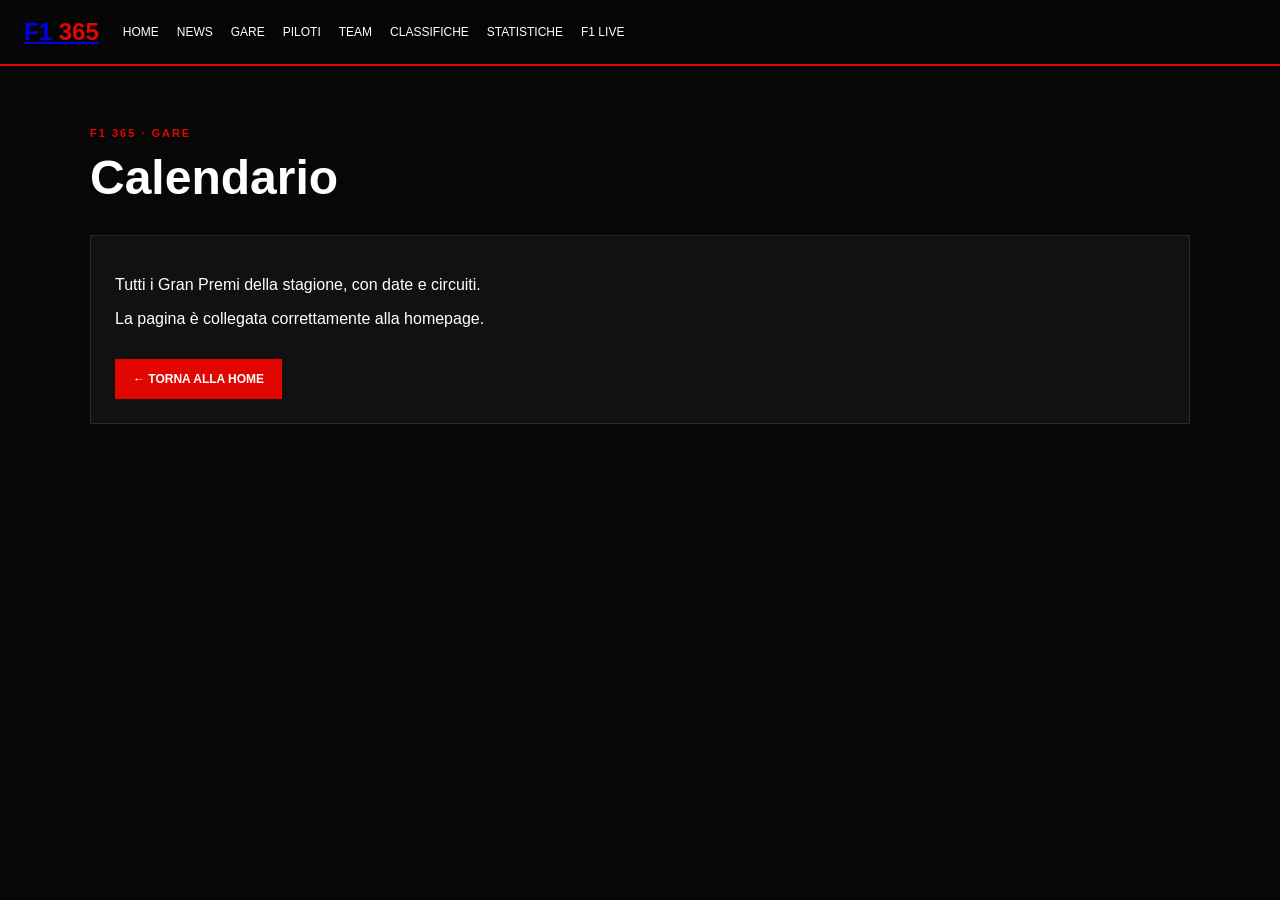
<file: calendar.html>
<!doctype html><html lang="it"><head><meta charset="utf-8"><meta name="viewport" content="width=device-width,initial-scale=1"><meta name="theme-color" content="#050505"><title>F1 365</title><style>
body{margin:0;background:#070707;color:#fff;font-family:Arial,Helvetica,sans-serif}.bar{height:64px;background:#050505;border-bottom:2px solid #e10600;display:flex;align-items:center;padding:0 24px;gap:24px}.brand{font-size:24px;font-weight:900}.brand span{color:#e10600}.nav{display:flex;gap:18px;flex-wrap:wrap;font-size:12px}.nav a{color:#fff;text-decoration:none}.nav a:hover{color:#e10600}.page{max-width:1100px;margin:auto;padding:50px 24px 80px}.eyebrow{color:#e10600;font-size:11px;font-weight:900;letter-spacing:2px}.page h1{font-size:48px;margin:10px 0 30px}.card{background:#111;border:1px solid #292929;padding:24px;margin:12px 0}.back{display:inline-block;background:#e10600;color:#fff;text-decoration:none;padding:13px 18px;font-weight:800;font-size:12px;margin-top:15px}</style></head><body><header class="bar"><a class="brand" href="index.html">F1 <span>365</span></a><nav class="nav"><a href="index.html">HOME</a><a href="news.html">NEWS</a><a href="calendar.html">GARE</a><a href="drivers.html">PILOTI</a><a href="teams.html">TEAM</a><a href="standings.html">CLASSIFICHE</a><a href="results.html">STATISTICHE</a><a href="live.html">F1 LIVE</a></nav></header><main class="page"><p class="eyebrow">F1 365 · GARE</p><h1>Calendario</h1><div class="card"><p>Tutti i Gran Premi della stagione, con date e circuiti.</p><p>La pagina è collegata correttamente alla homepage.</p><a class="back" href="index.html">← TORNA ALLA HOME</a></div></main></body></html>
</file>
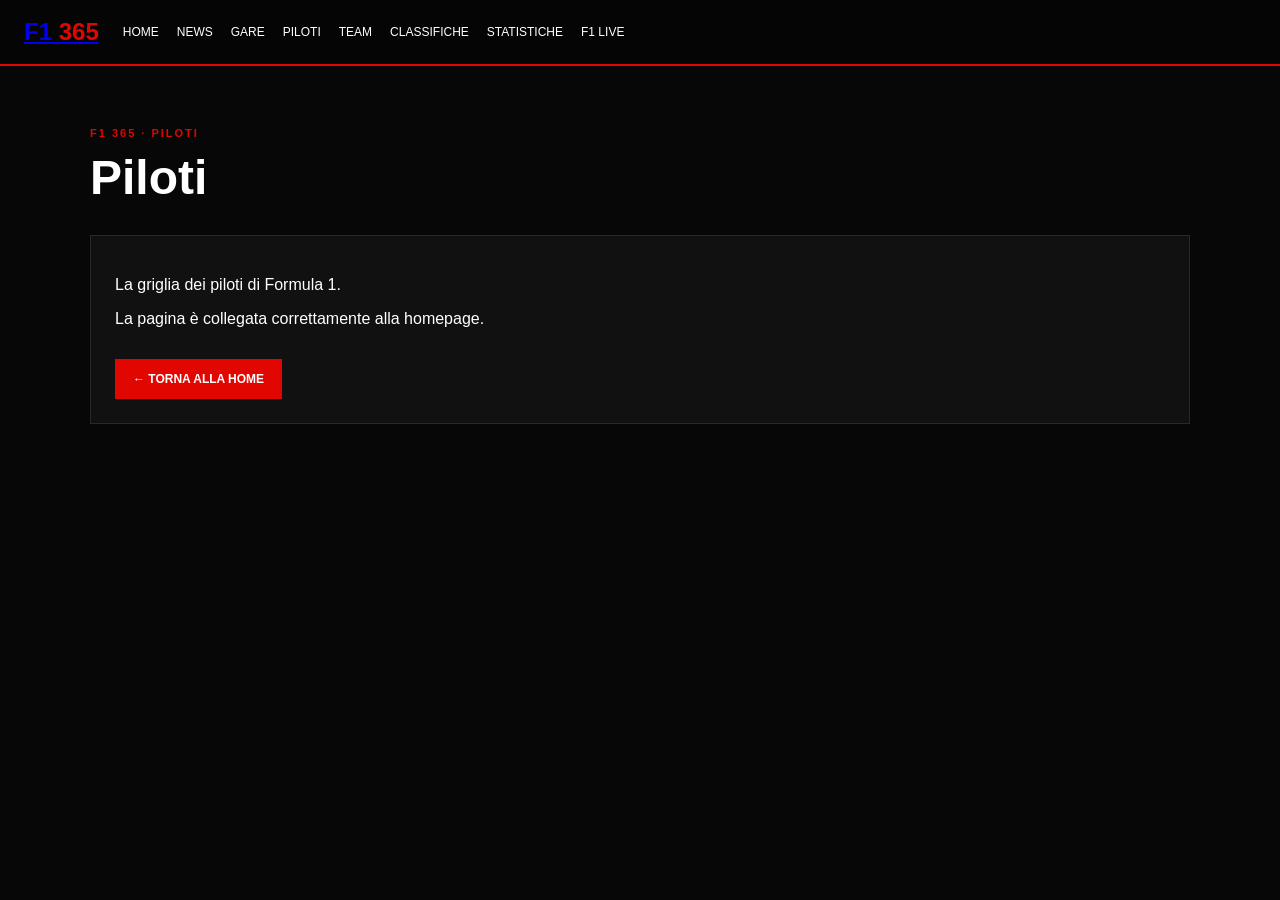
<file: drivers.html>
<!doctype html><html lang="it"><head><meta charset="utf-8"><meta name="viewport" content="width=device-width,initial-scale=1"><meta name="theme-color" content="#050505"><title>F1 365</title><style>
body{margin:0;background:#070707;color:#fff;font-family:Arial,Helvetica,sans-serif}.bar{height:64px;background:#050505;border-bottom:2px solid #e10600;display:flex;align-items:center;padding:0 24px;gap:24px}.brand{font-size:24px;font-weight:900}.brand span{color:#e10600}.nav{display:flex;gap:18px;flex-wrap:wrap;font-size:12px}.nav a{color:#fff;text-decoration:none}.nav a:hover{color:#e10600}.page{max-width:1100px;margin:auto;padding:50px 24px 80px}.eyebrow{color:#e10600;font-size:11px;font-weight:900;letter-spacing:2px}.page h1{font-size:48px;margin:10px 0 30px}.card{background:#111;border:1px solid #292929;padding:24px;margin:12px 0}.back{display:inline-block;background:#e10600;color:#fff;text-decoration:none;padding:13px 18px;font-weight:800;font-size:12px;margin-top:15px}</style></head><body><header class="bar"><a class="brand" href="index.html">F1 <span>365</span></a><nav class="nav"><a href="index.html">HOME</a><a href="news.html">NEWS</a><a href="calendar.html">GARE</a><a href="drivers.html">PILOTI</a><a href="teams.html">TEAM</a><a href="standings.html">CLASSIFICHE</a><a href="results.html">STATISTICHE</a><a href="live.html">F1 LIVE</a></nav></header><main class="page"><p class="eyebrow">F1 365 · PILOTI</p><h1>Piloti</h1><div class="card"><p>La griglia dei piloti di Formula 1.</p><p>La pagina è collegata correttamente alla homepage.</p><a class="back" href="index.html">← TORNA ALLA HOME</a></div></main></body></html>
</file>
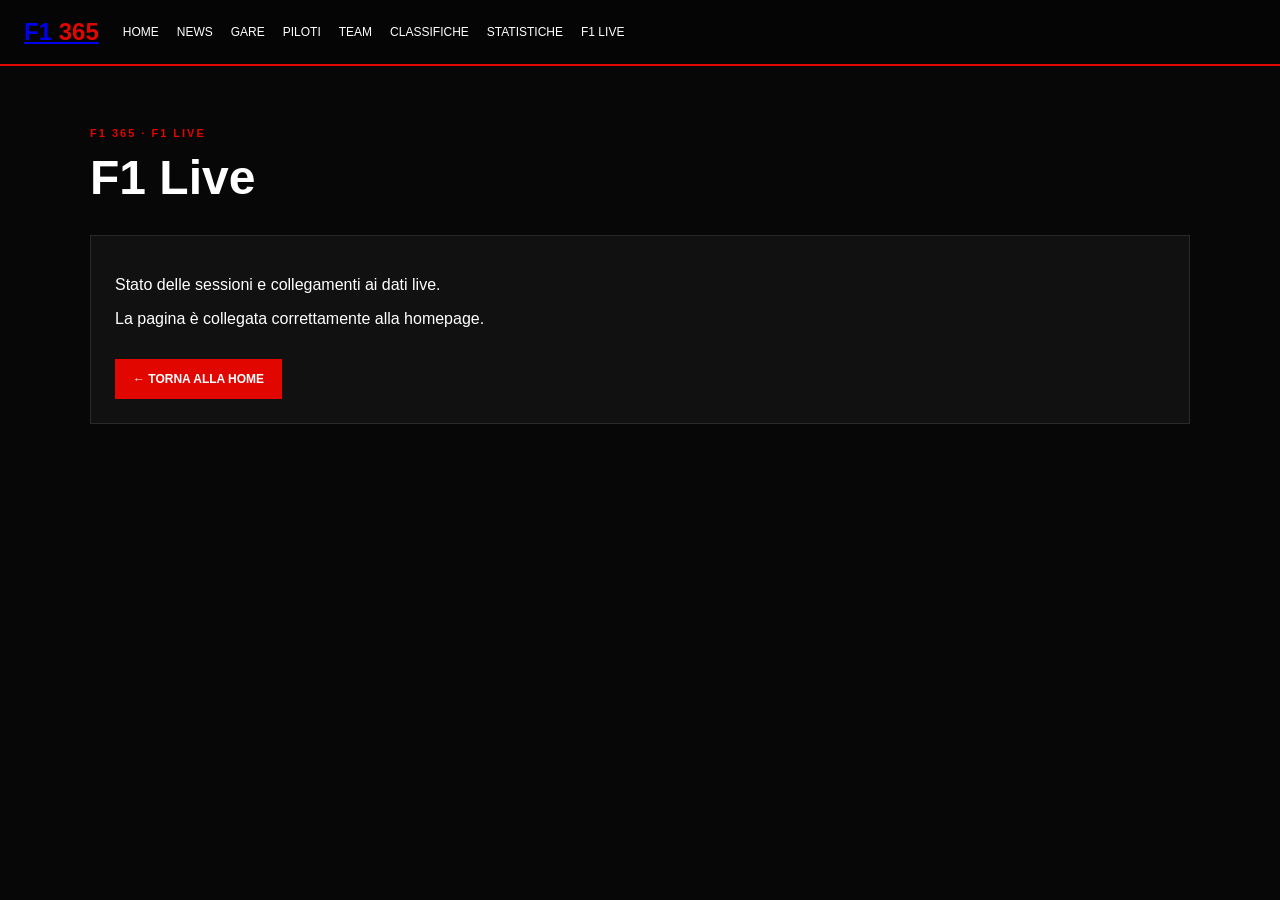
<file: live.html>
<!doctype html><html lang="it"><head><meta charset="utf-8"><meta name="viewport" content="width=device-width,initial-scale=1"><meta name="theme-color" content="#050505"><title>F1 365</title><style>
body{margin:0;background:#070707;color:#fff;font-family:Arial,Helvetica,sans-serif}.bar{height:64px;background:#050505;border-bottom:2px solid #e10600;display:flex;align-items:center;padding:0 24px;gap:24px}.brand{font-size:24px;font-weight:900}.brand span{color:#e10600}.nav{display:flex;gap:18px;flex-wrap:wrap;font-size:12px}.nav a{color:#fff;text-decoration:none}.nav a:hover{color:#e10600}.page{max-width:1100px;margin:auto;padding:50px 24px 80px}.eyebrow{color:#e10600;font-size:11px;font-weight:900;letter-spacing:2px}.page h1{font-size:48px;margin:10px 0 30px}.card{background:#111;border:1px solid #292929;padding:24px;margin:12px 0}.back{display:inline-block;background:#e10600;color:#fff;text-decoration:none;padding:13px 18px;font-weight:800;font-size:12px;margin-top:15px}</style></head><body><header class="bar"><a class="brand" href="index.html">F1 <span>365</span></a><nav class="nav"><a href="index.html">HOME</a><a href="news.html">NEWS</a><a href="calendar.html">GARE</a><a href="drivers.html">PILOTI</a><a href="teams.html">TEAM</a><a href="standings.html">CLASSIFICHE</a><a href="results.html">STATISTICHE</a><a href="live.html">F1 LIVE</a></nav></header><main class="page"><p class="eyebrow">F1 365 · F1 LIVE</p><h1>F1 Live</h1><div class="card"><p>Stato delle sessioni e collegamenti ai dati live.</p><p>La pagina è collegata correttamente alla homepage.</p><a class="back" href="index.html">← TORNA ALLA HOME</a></div></main></body></html>
</file>
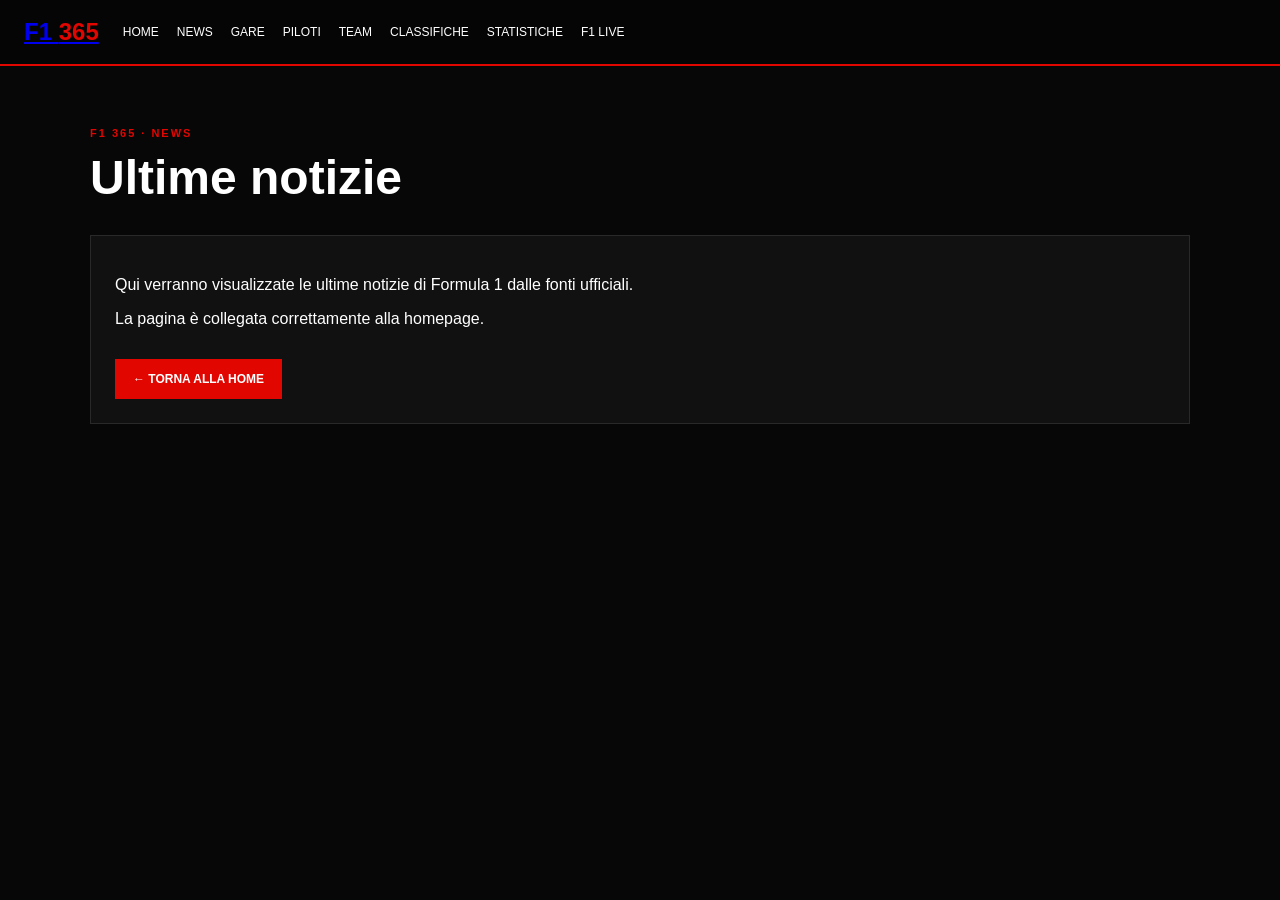
<file: news.html>
<!doctype html><html lang="it"><head><meta charset="utf-8"><meta name="viewport" content="width=device-width,initial-scale=1"><meta name="theme-color" content="#050505"><title>F1 365</title><style>
body{margin:0;background:#070707;color:#fff;font-family:Arial,Helvetica,sans-serif}.bar{height:64px;background:#050505;border-bottom:2px solid #e10600;display:flex;align-items:center;padding:0 24px;gap:24px}.brand{font-size:24px;font-weight:900}.brand span{color:#e10600}.nav{display:flex;gap:18px;flex-wrap:wrap;font-size:12px}.nav a{color:#fff;text-decoration:none}.nav a:hover{color:#e10600}.page{max-width:1100px;margin:auto;padding:50px 24px 80px}.eyebrow{color:#e10600;font-size:11px;font-weight:900;letter-spacing:2px}.page h1{font-size:48px;margin:10px 0 30px}.card{background:#111;border:1px solid #292929;padding:24px;margin:12px 0}.back{display:inline-block;background:#e10600;color:#fff;text-decoration:none;padding:13px 18px;font-weight:800;font-size:12px;margin-top:15px}</style></head><body><header class="bar"><a class="brand" href="index.html">F1 <span>365</span></a><nav class="nav"><a href="index.html">HOME</a><a href="news.html">NEWS</a><a href="calendar.html">GARE</a><a href="drivers.html">PILOTI</a><a href="teams.html">TEAM</a><a href="standings.html">CLASSIFICHE</a><a href="results.html">STATISTICHE</a><a href="live.html">F1 LIVE</a></nav></header><main class="page"><p class="eyebrow">F1 365 · NEWS</p><h1>Ultime notizie</h1><div class="card"><p>Qui verranno visualizzate le ultime notizie di Formula 1 dalle fonti ufficiali.</p><p>La pagina è collegata correttamente alla homepage.</p><a class="back" href="index.html">← TORNA ALLA HOME</a></div></main></body></html>
</file>
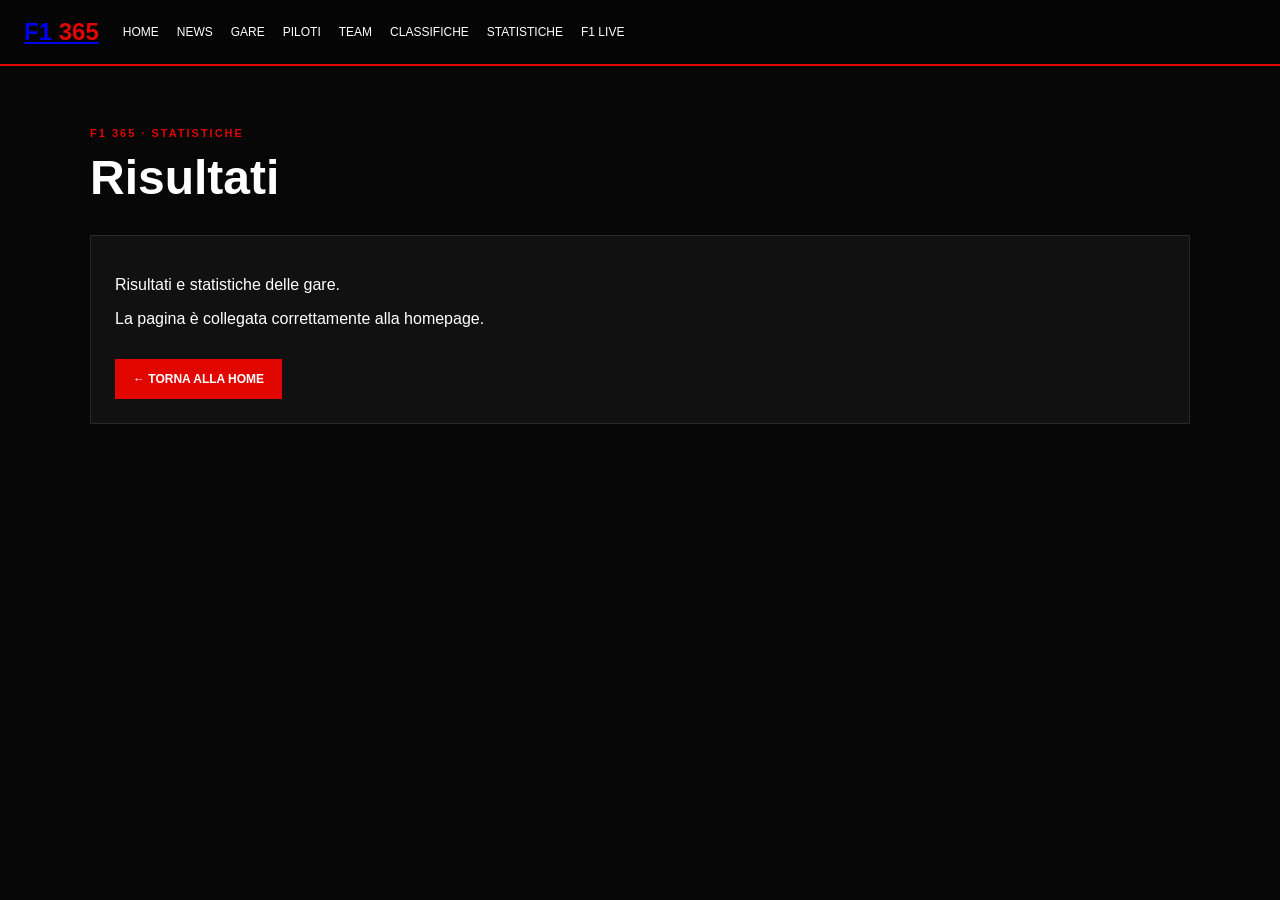
<file: results.html>
<!doctype html><html lang="it"><head><meta charset="utf-8"><meta name="viewport" content="width=device-width,initial-scale=1"><meta name="theme-color" content="#050505"><title>F1 365</title><style>
body{margin:0;background:#070707;color:#fff;font-family:Arial,Helvetica,sans-serif}.bar{height:64px;background:#050505;border-bottom:2px solid #e10600;display:flex;align-items:center;padding:0 24px;gap:24px}.brand{font-size:24px;font-weight:900}.brand span{color:#e10600}.nav{display:flex;gap:18px;flex-wrap:wrap;font-size:12px}.nav a{color:#fff;text-decoration:none}.nav a:hover{color:#e10600}.page{max-width:1100px;margin:auto;padding:50px 24px 80px}.eyebrow{color:#e10600;font-size:11px;font-weight:900;letter-spacing:2px}.page h1{font-size:48px;margin:10px 0 30px}.card{background:#111;border:1px solid #292929;padding:24px;margin:12px 0}.back{display:inline-block;background:#e10600;color:#fff;text-decoration:none;padding:13px 18px;font-weight:800;font-size:12px;margin-top:15px}</style></head><body><header class="bar"><a class="brand" href="index.html">F1 <span>365</span></a><nav class="nav"><a href="index.html">HOME</a><a href="news.html">NEWS</a><a href="calendar.html">GARE</a><a href="drivers.html">PILOTI</a><a href="teams.html">TEAM</a><a href="standings.html">CLASSIFICHE</a><a href="results.html">STATISTICHE</a><a href="live.html">F1 LIVE</a></nav></header><main class="page"><p class="eyebrow">F1 365 · STATISTICHE</p><h1>Risultati</h1><div class="card"><p>Risultati e statistiche delle gare.</p><p>La pagina è collegata correttamente alla homepage.</p><a class="back" href="index.html">← TORNA ALLA HOME</a></div></main></body></html>
</file>
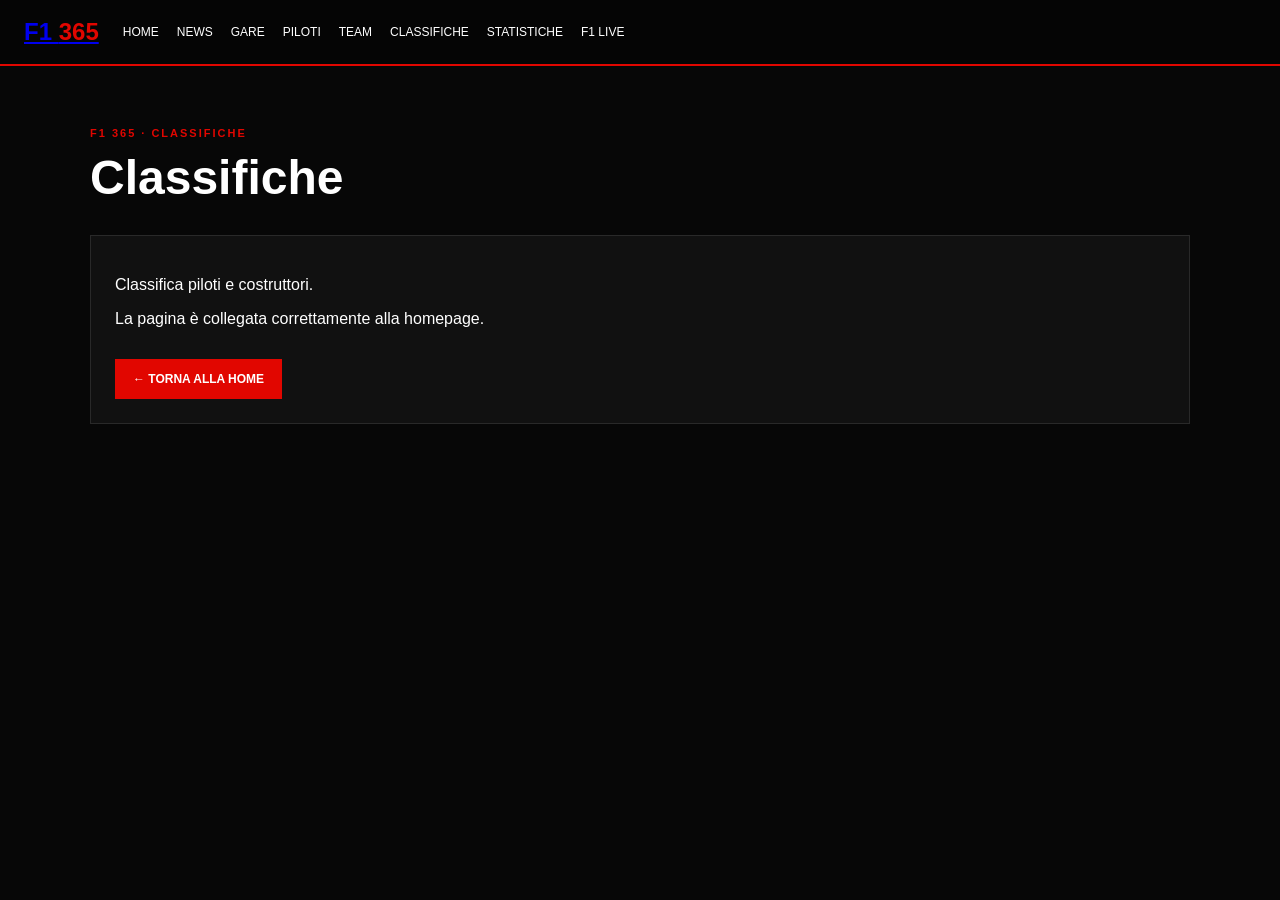
<file: standings.html>
<!doctype html><html lang="it"><head><meta charset="utf-8"><meta name="viewport" content="width=device-width,initial-scale=1"><meta name="theme-color" content="#050505"><title>F1 365</title><style>
body{margin:0;background:#070707;color:#fff;font-family:Arial,Helvetica,sans-serif}.bar{height:64px;background:#050505;border-bottom:2px solid #e10600;display:flex;align-items:center;padding:0 24px;gap:24px}.brand{font-size:24px;font-weight:900}.brand span{color:#e10600}.nav{display:flex;gap:18px;flex-wrap:wrap;font-size:12px}.nav a{color:#fff;text-decoration:none}.nav a:hover{color:#e10600}.page{max-width:1100px;margin:auto;padding:50px 24px 80px}.eyebrow{color:#e10600;font-size:11px;font-weight:900;letter-spacing:2px}.page h1{font-size:48px;margin:10px 0 30px}.card{background:#111;border:1px solid #292929;padding:24px;margin:12px 0}.back{display:inline-block;background:#e10600;color:#fff;text-decoration:none;padding:13px 18px;font-weight:800;font-size:12px;margin-top:15px}</style></head><body><header class="bar"><a class="brand" href="index.html">F1 <span>365</span></a><nav class="nav"><a href="index.html">HOME</a><a href="news.html">NEWS</a><a href="calendar.html">GARE</a><a href="drivers.html">PILOTI</a><a href="teams.html">TEAM</a><a href="standings.html">CLASSIFICHE</a><a href="results.html">STATISTICHE</a><a href="live.html">F1 LIVE</a></nav></header><main class="page"><p class="eyebrow">F1 365 · CLASSIFICHE</p><h1>Classifiche</h1><div class="card"><p>Classifica piloti e costruttori.</p><p>La pagina è collegata correttamente alla homepage.</p><a class="back" href="index.html">← TORNA ALLA HOME</a></div></main></body></html>
</file>
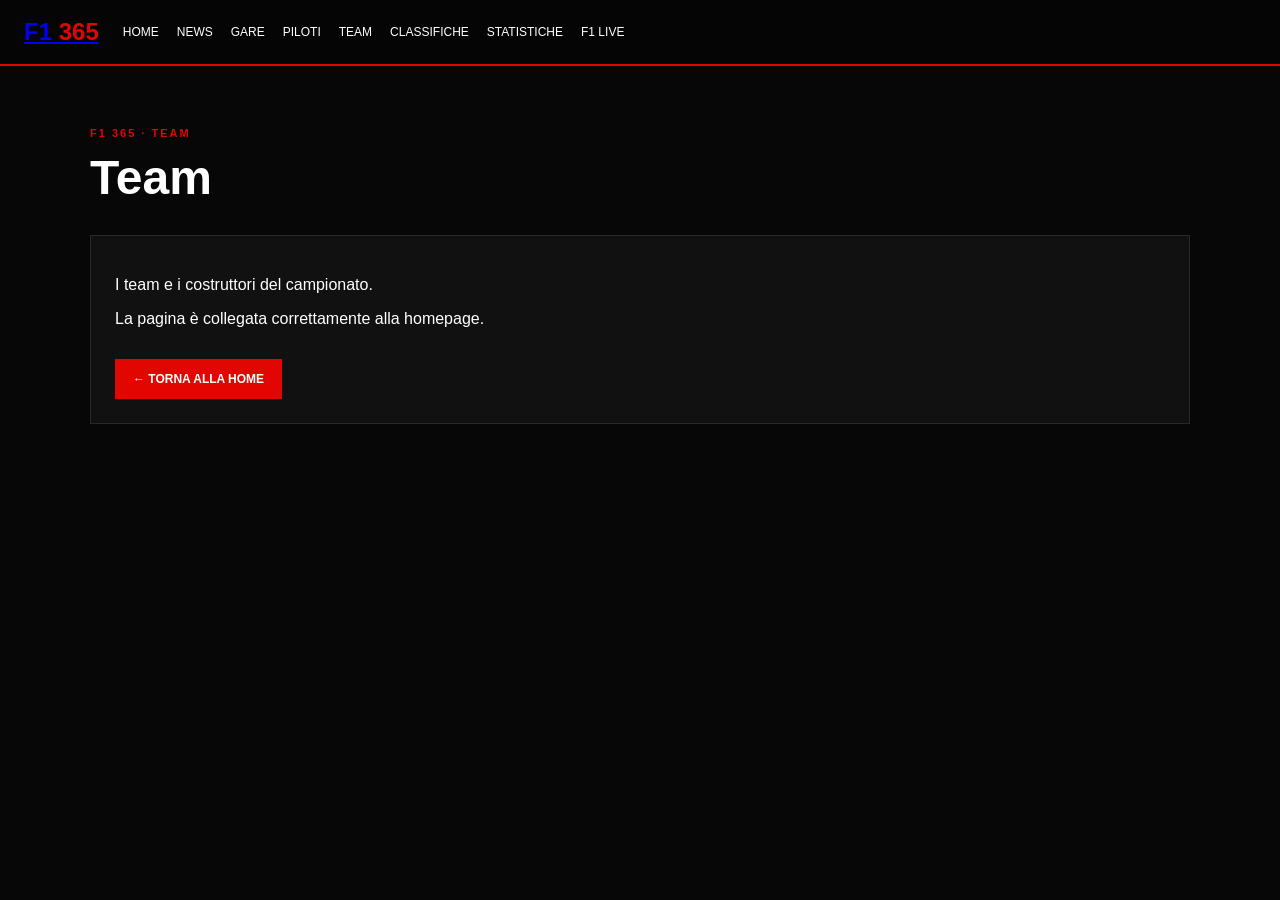
<file: teams.html>
<!doctype html><html lang="it"><head><meta charset="utf-8"><meta name="viewport" content="width=device-width,initial-scale=1"><meta name="theme-color" content="#050505"><title>F1 365</title><style>
body{margin:0;background:#070707;color:#fff;font-family:Arial,Helvetica,sans-serif}.bar{height:64px;background:#050505;border-bottom:2px solid #e10600;display:flex;align-items:center;padding:0 24px;gap:24px}.brand{font-size:24px;font-weight:900}.brand span{color:#e10600}.nav{display:flex;gap:18px;flex-wrap:wrap;font-size:12px}.nav a{color:#fff;text-decoration:none}.nav a:hover{color:#e10600}.page{max-width:1100px;margin:auto;padding:50px 24px 80px}.eyebrow{color:#e10600;font-size:11px;font-weight:900;letter-spacing:2px}.page h1{font-size:48px;margin:10px 0 30px}.card{background:#111;border:1px solid #292929;padding:24px;margin:12px 0}.back{display:inline-block;background:#e10600;color:#fff;text-decoration:none;padding:13px 18px;font-weight:800;font-size:12px;margin-top:15px}</style></head><body><header class="bar"><a class="brand" href="index.html">F1 <span>365</span></a><nav class="nav"><a href="index.html">HOME</a><a href="news.html">NEWS</a><a href="calendar.html">GARE</a><a href="drivers.html">PILOTI</a><a href="teams.html">TEAM</a><a href="standings.html">CLASSIFICHE</a><a href="results.html">STATISTICHE</a><a href="live.html">F1 LIVE</a></nav></header><main class="page"><p class="eyebrow">F1 365 · TEAM</p><h1>Team</h1><div class="card"><p>I team e i costruttori del campionato.</p><p>La pagina è collegata correttamente alla homepage.</p><a class="back" href="index.html">← TORNA ALLA HOME</a></div></main></body></html>
</file>
